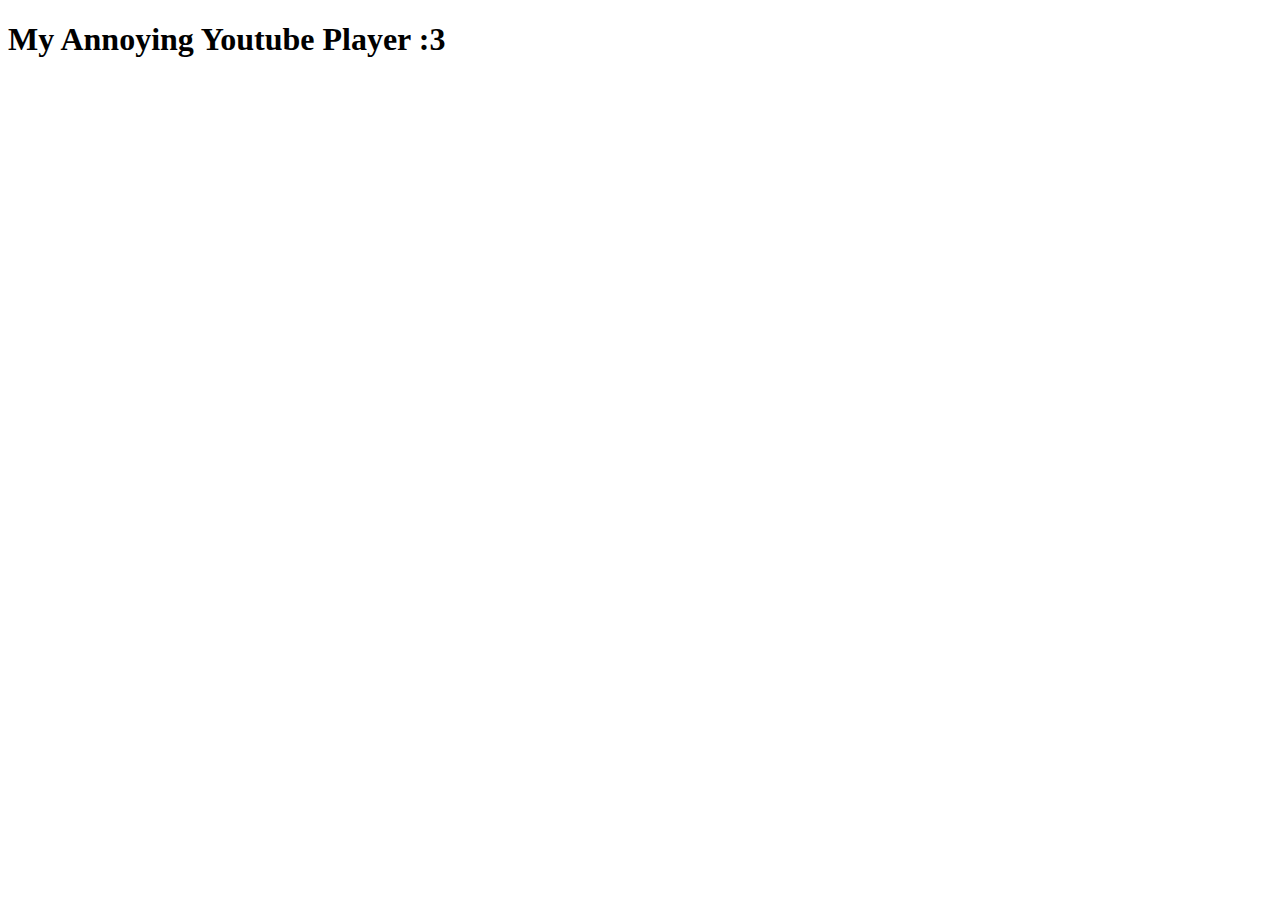
<file: Moving Youtube Player.html>
<!Doctype html>
<html>
<style>
    #myContainer {
        width: 400px;
        height: 300px;
        position: relative;
    }

    #myYoutubePlayer {
        width: 120px;
        height: 60px;
        position: relative;
    }
</style>

<body>

    <h1>My Annoying Youtube Player :3</h1>

    <div id="myContainer" >

        <iframe id='myYoutubePlayer' src="https://www.youtube.com/embed/WrRSbvUZca8?start=50"
            frameborder="0"
            allow="accelerometer; autoplay; clipboard-write; encrypted-media; gyroscope; picture-in-picture; web-share"
            allowfullscreen></iframe>

        <script>
            var monitor = setInterval(function(){
                let elem = document.activeElement;
                if(elem && elem.tagName == 'IFRAME'){
                    moveObject(elem)
                    clearInterval(monitor);
                }
            }, 100);


            var rectId = null;
            function moveObject(elem) {
                let changeX = 2;
                let changeY = 2;
                count = 0;
                let computedStyles = window.getComputedStyle(elem);
                let xPos = parseInt(computedStyles.left);
                let yPos = parseInt(computedStyles.top);
                clearInterval(rectId);
                rectId = setInterval(frame, 15);
                function frame() {
                    count++;
                    if (count % 10 == 0) {
                        changeX = ((changeX / Math.abs(changeX)) * ((Math.random()*6) % 6));
                        changeY = ((changeY / Math.abs(changeY)) * ((Math.random()*6) % 6));
                    }
                    
                    if (changeX < 0 && xPos < 0) {
                        changeX = Math.abs(changeX);
                    } else if (changeX > 0 && xPos > window.innerWidth - elem.offsetWidth) {
                        changeX = -Math.abs(changeX);
                    }
    
                    if (changeY < 0 && yPos < 0) {
                        changeY = Math.abs(changeY);
                    } else if (changeY > 0 && yPos > window.innerHeight - elem.offsetHeight - 80) {
                        changeY = -Math.abs(changeY);
                    }
    
                    xPos += changeX - 2;
                    yPos += changeY - 2;
    
                    elem.style.top = yPos + 'px';
                    elem.style.left = xPos + 'px';
                }
            }
        </script>
    </div>

    

</body>

</html>
</file>
